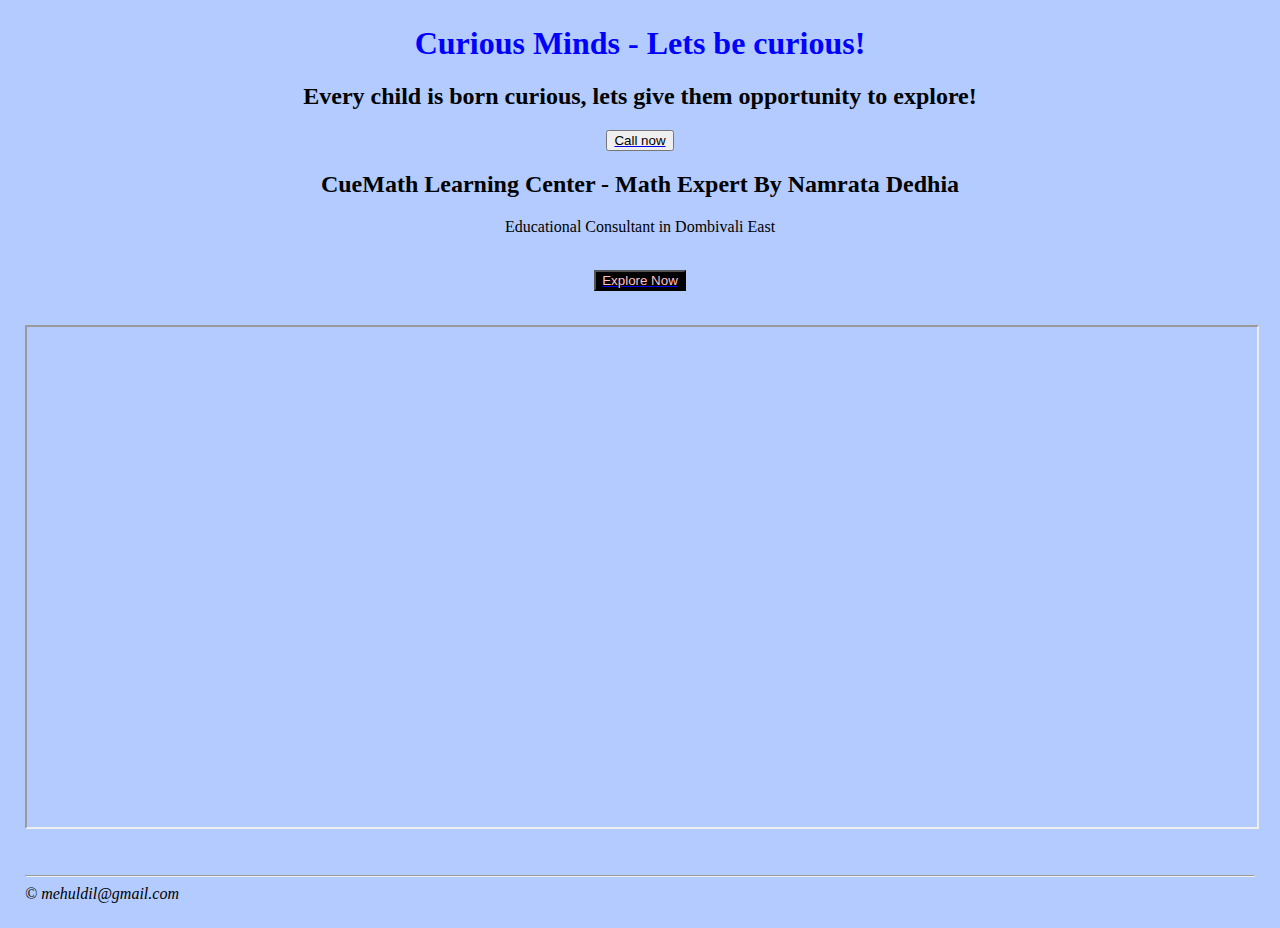
<file: Day1/Index.html>
<!DOCTYPE HTML>

<html lang="en">


   <head>
      <meta charset="utf-8">
      <title>Curious Minds</title>	
	   <meta name="viewport" content="width=device-width, initial-scale=1, maximum-scale=1.0, user-scalable=no">
   </head>
  



 <body style = "margin:25px; background-color: rgb(179, 203, 255);">

 	
	<h1 style = "color:blue;text-align:center"> Curious Minds - Lets be curious!</h1>
	<h2 style = "text-align:center"> Every child is born curious, lets give them opportunity to explore!</h2>

	<a href=tel:9850888051><button style="margin:auto; display:block">Call now</button> </a>

	<h2 style = "text-align:center"> CueMath Learning Center - Math Expert By Namrata Dedhia</h2>
	<p style = "text-align:center"> Educational Consultant in Dombivali East </p>

	<br>

	<a href="http://www.cuemind.in"><button style="color: pink; background-color: black; margin:auto; display:block;"> Explore Now </button></a>

<br>

<p><iframe src="test.pdf" width="100%"; height="500px"></iframe> </p>

<br>
<hr>

	
<footer>

	<address> <span>
	&copy</span> mehuldil@gmail.com</address>

</footer>




   </body>

</html>
</file>
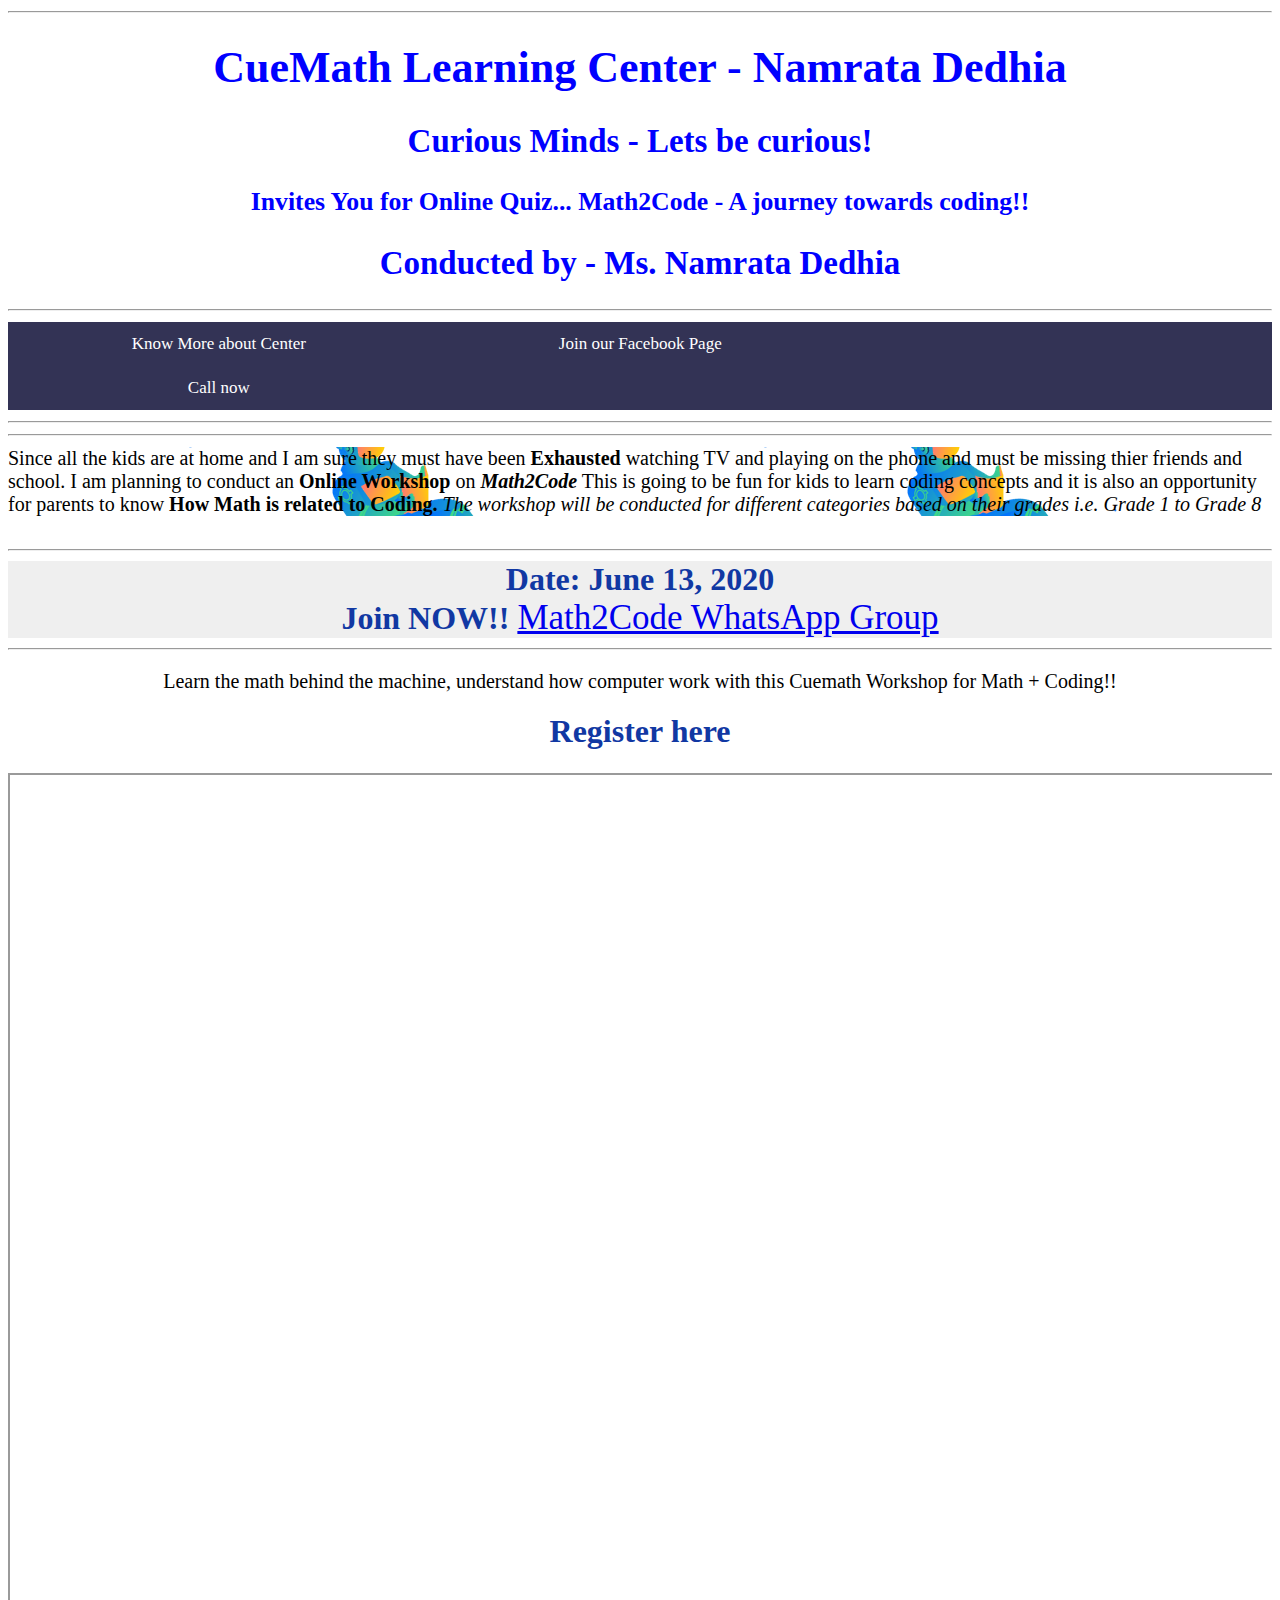
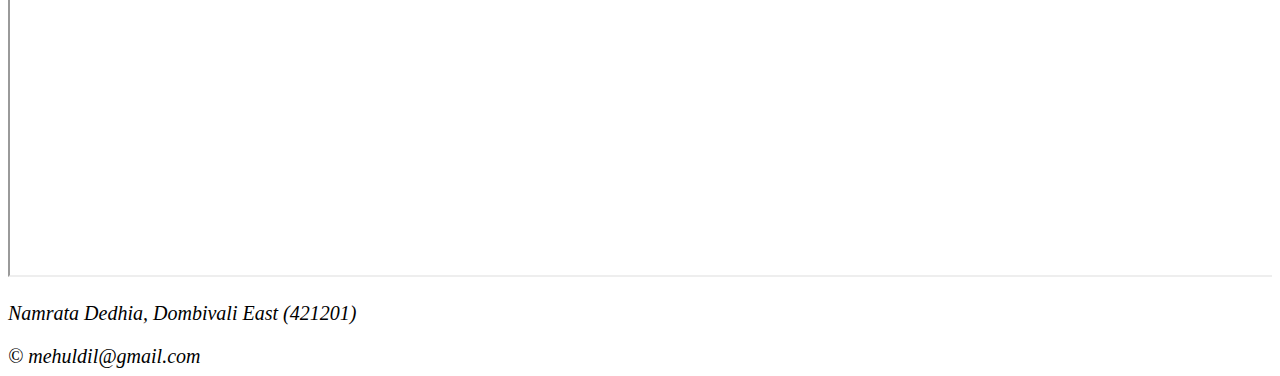
<file: cuemath.html>
<!DOCTYPE html>

<html lang="en">

<head>
	<meta charset="utf-8">
	<title>Curious Minds</title>
	<meta name="viewport" content="width=device-width, initial-scale=1, maximum-scale=1.0, user-scalable=no">
	<link rel="stylesheet" type="text/css" href="main.css">

</head>


<body>

 	<header>
 		<hr>
 		<h1> CueMath Learning Center - Namrata Dedhia 
 			<h2> Curious Minds - Lets be curious!</h2>
<h3 style="text-align: center; color: Blue"> Invites You for Online Quiz... Math2Code - A journey towards coding!!</h3>
 			   
<h2 style="text-align: center;">Conducted by - Ms. Namrata Dedhia </h2>

 			<hr>

 			<div class="navbar">
  					<a class="active" href="http://www.cuemind.in">Know More about Center</a>
  					<a href="https://www.facebook.com/CueMathDombivli">Join our Facebook Page</a>
 				    <a href=tel:9850888051>Call now </a>
 					
			</div>
 			
 			
 		 			   <hr>


<hr>

</header>



 	<section class="invite">
 		<span> Since all the kids are at home and I am sure they must have been <b>Exhausted</b> watching TV and playing on the phone and must be missing thier friends and school.</span>

 		<span> I am planning to conduct an <b>Online Workshop</b> on <b><em>Math2Code</em></b> </span>

 		<span> This is going to be fun for kids to learn coding concepts and it is also an opportunity for parents to know <b>How Math is related to Coding.</b> <span>

 		<em>The workshop will be conducted for different categories based on their grades i.e. Grade 1 to Grade 8</em>
</section>

<br>
<hr>
 	<div class="column"><strong>Date: June 13, 2020</strong> <br/> <STRONG>Join NOW!! </STRONG>	<a href="https://chat.whatsapp.Com/IHQXrNfvZYp43Rjpl3qd6t" style="font-size: 35px">Math2Code WhatsApp Group</a>  </div>
<hr>


	
	

		
<section class="column">
	
	<p style="text-align: center;"> Learn the math behind the machine, understand how computer work with this Cuemath Workshop for Math + Coding!! </p>

	<div style="background-color: white"><STRONG>Register here</STRONG> </div> <br/>
</section>
	

	<section style="overflow: hidden; margin-left:500;">

<iframe src="https://www.Cuemath.com/events/Namrata-Dedhia-16/" width="100%"; height="1100px" scrolling="yes";></iframe>
</section>

<footer>
	<address>
		<p>Namrata Dedhia,
		Dombivali East (421201)</p>
		&copy; mehuldil@gmail.com
		
	</address>
<map></map>

</footer>

	




</body>

</html>
</file>
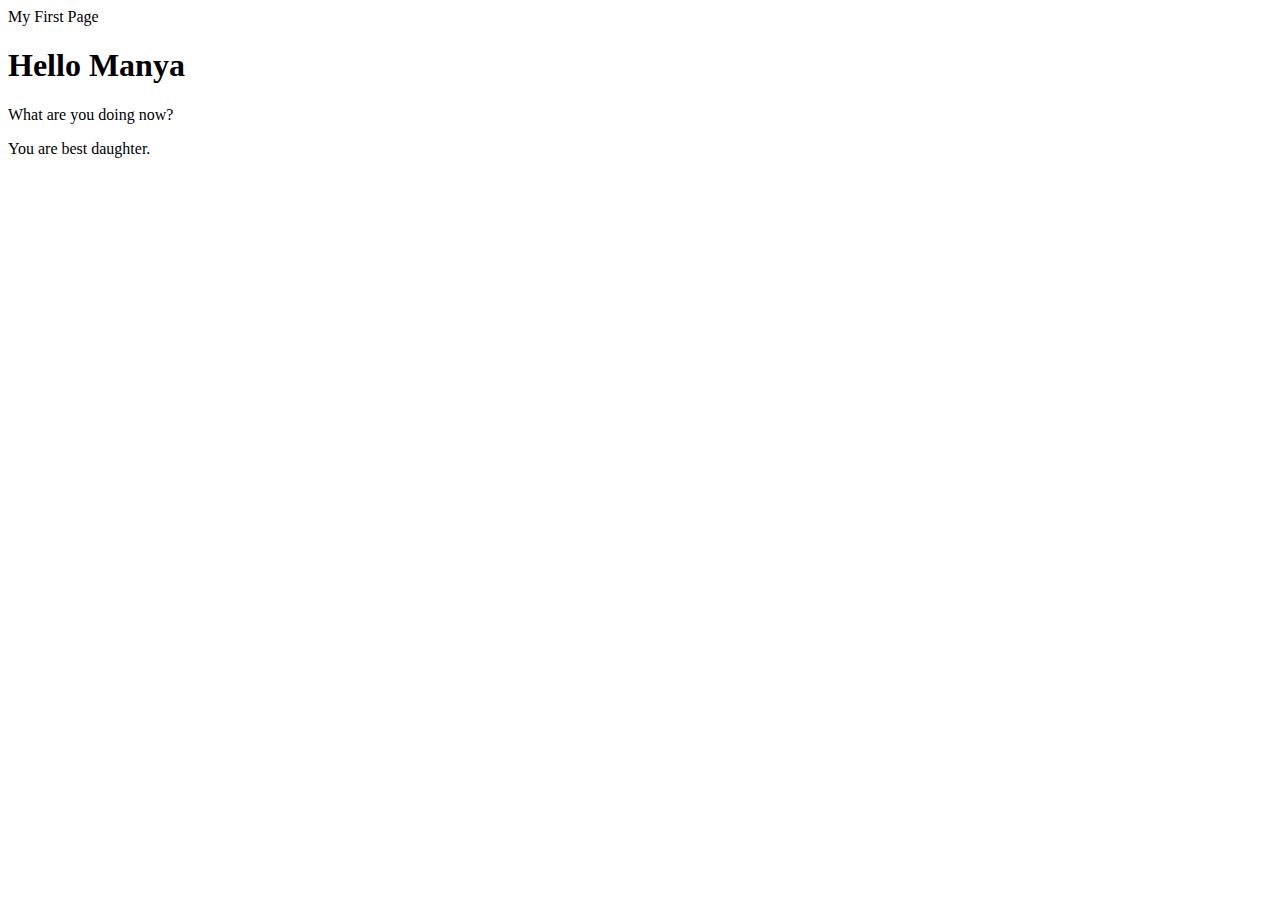
<file: Day1/practise1.html>
<!DOCTYPE=html>

<html lang - "en">

<head>

<meta charset = "UTF-8"

<title> My First Page</title>

</head>

<body>
	<h1> Hello Manya </h1>	
	<p> What are you doing now?</p>
	<p> You are best daughter.</P>

</body>

</html>
</file>
<file: main.css>
h1, h2

  {
      text-align: center;
            color : Blue;

  }

body {
   
   font-size: 20px;

  background-color: white;}

header {
 
   font-size: 22px;
 
    background-color: white;
   }

 .invite
 { background-image: url('404.png'); background-position: right;}



div

{
text-align: center;
            color : rgb(17, 56, 163);
            background-color: rgba(224,224,224,.5);
align-items: center;
font-size: 32px;

}


strong

{
font-size: 32px;

  background-color: Reg;
  align-self: center;

}

/* Style the navigation menu */
.navbar {
  width: 100%;
  background-color: #335;
  overflow: auto;
}

/* Navigation links */
.navbar a {
  float: left;
  padding: 12px;
  color: white;
  text-decoration: none;
  font-size: 17px;
  width: 31.45%; /* Four equal-width links. If you have two links, use 50%, and 33.33% for three links, etc.. */
  text-align: center; /* If you want the text to be centered */
}

/* Add a background color on mouse-over */



/* Add responsiveness - on screens less than 500px, make the navigation links appear on top of each other, instead of next to each other */
@media screen and (max-width: 500px) {
  .navbar a {
    float: left;
    display: block;
    width: 28%;
    text-align: left; /* If you want the text to be left-aligned on small screens */
  }
}
</file>
